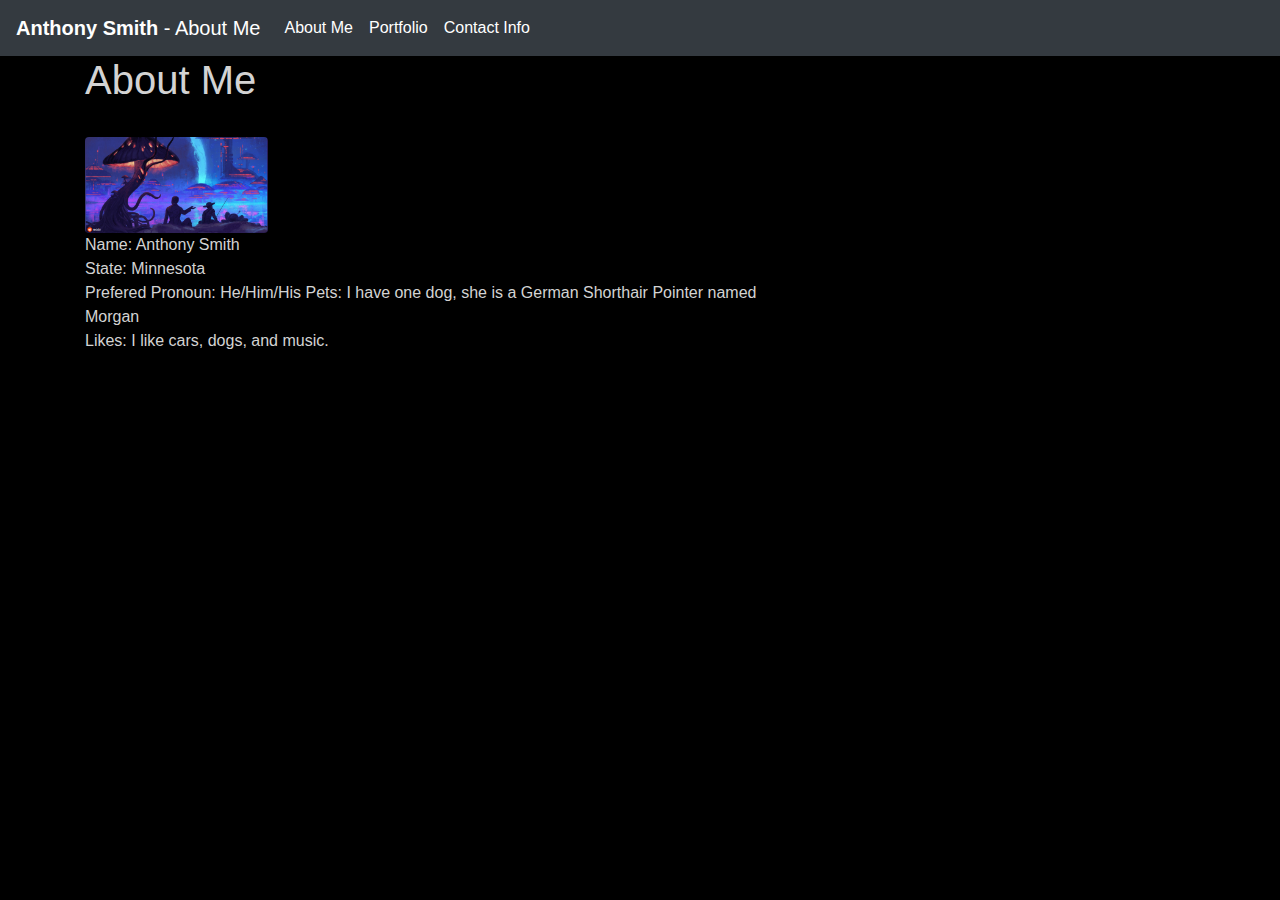
<file: index.html>
<html lang="en">
<head>
    <meta charset="UTF-8">
    <meta name="viewport" content="width=device-width, initial-scale=1.0">
    <title>Anthony Smith</title>
    <link rel="stylesheet" href="./assets/style.css">
    <link rel="stylesheet" href="https://stackpath.bootstrapcdn.com/bootstrap/4.4.1/css/bootstrap.min.css" integrity="sha384-Vkoo8x4CGsO3+Hhxv8T/Q5PaXtkKtu6ug5TOeNV6gBiFeWPGFN9MuhOf23Q9Ifjh" crossorigin="anonymous">
    <link rel="stylesheet" href="./assets/style.css">
</head>
<body>
    
    <nav class="navbar navbar-expand-lg navbar-dark bg-dark">
        <a class="navbar-brand" href="#"><strong>Anthony Smith</strong> - About Me</a>
        <button class="navbar-toggler" type="button" data-toggle="collapse" data-target="#navbarNavAltMarkup" aria-controls="navbarNavAltMarkup" aria-expanded="false" aria-label="Toggle navigation">
          <span class="navbar-toggler-icon"></span>
        </button>
        <div class="collapse navbar-collapse" id="navbarNavAltMarkup">
          <div class="navbar-nav">
            <a class="nav-item nav-link active" href="index.html">About Me 
            <a class="nav-item nav-link active" href="portfolio.html">Portfolio</a>
            <a class="nav-item nav-link active" href="contactInfo.html">Contact Info</a>
          </div>
        </div>
      </nav>
      <main class="container">
        <section class="row">
          <div class="col-md-8">
            <article class="block">
              <h1 class="block-header">About Me</h1>
              <hr />
              <img src="./assets/Images/HeadOfNASAWOUTAlbumName.png" class="w-25 rounded" alt="Infected Mushroom's Head of NASA album art" id="about-image" />
              <p>
                Name: Anthony Smith <br>
                State: Minnesota <br>
                Prefered Pronoun: He/Him/His
                Pets: I have one dog, she is a German Shorthair Pointer named Morgan <br>
                Likes: I like cars, dogs, and music.



              </p>
              
              </p>
            </article>
          </div>
        </section>
      </main>







    <script src="https://code.jquery.com/jquery-3.4.1.slim.min.js" integrity="sha384-J6qa4849blE2+poT4WnyKhv5vZF5SrPo0iEjwBvKU7imGFAV0wwj1yYfoRSJoZ+n" crossorigin="anonymous"></script>
    <script src="https://cdn.jsdelivr.net/npm/popper.js@1.16.0/dist/umd/popper.min.js" integrity="sha384-Q6E9RHvbIyZFJoft+2mJbHaEWldlvI9IOYy5n3zV9zzTtmI3UksdQRVvoxMfooAo" crossorigin="anonymous"></script>
    <script src="https://stackpath.bootstrapcdn.com/bootstrap/4.4.1/js/bootstrap.min.js" integrity="sha384-wfSDF2E50Y2D1uUdj0O3uMBJnjuUD4Ih7YwaYd1iqfktj0Uod8GCExl3Og8ifwB6" crossorigin="anonymous"></script>
</body>
</html>
</file>
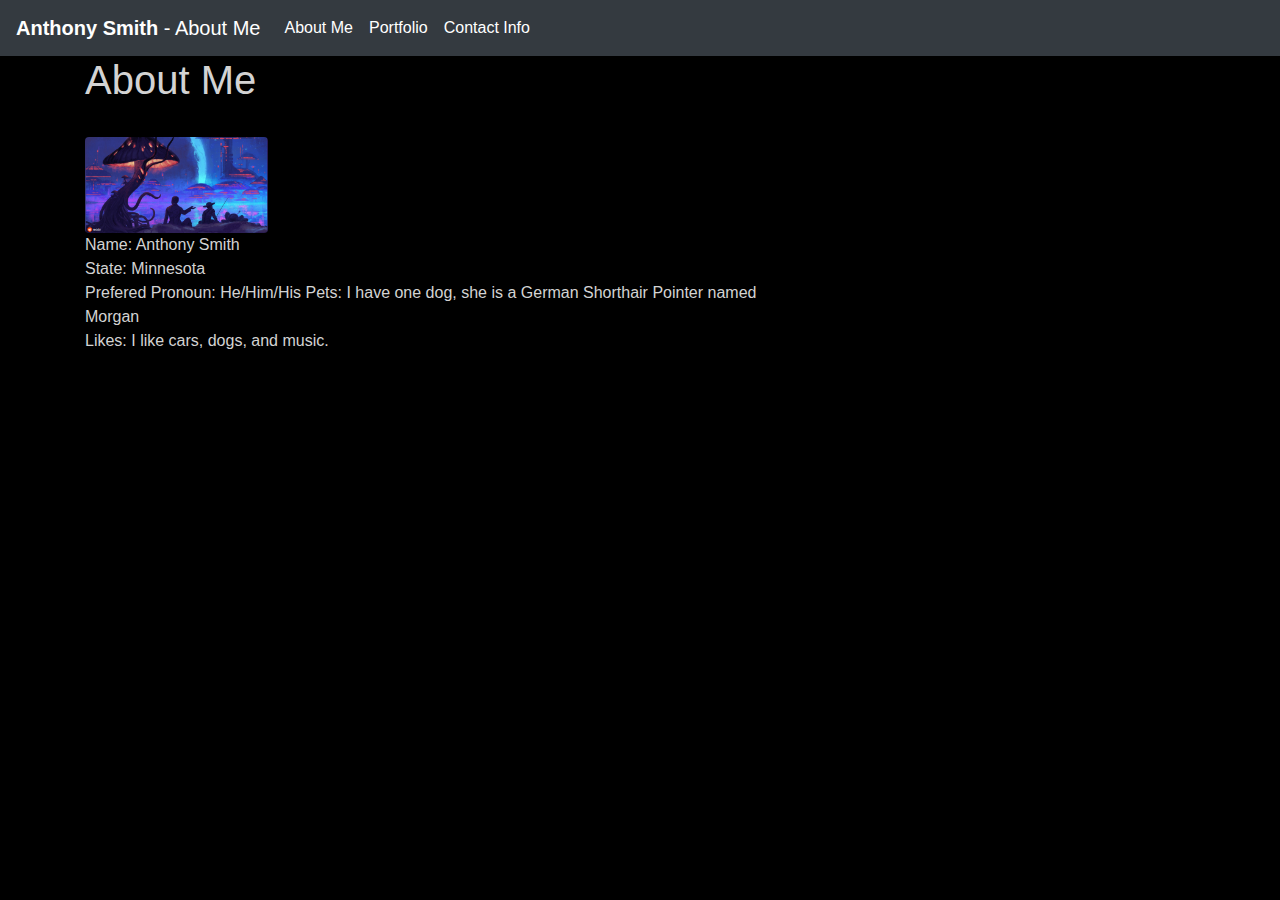
<file: aboutMe.html>
<html lang="en">
<head>
    <meta charset="UTF-8">
    <meta name="viewport" content="width=device-width, initial-scale=1.0">
    <title>Anthony Smith</title>
    <link rel="stylesheet" href="./assets/style.css">
    <link rel="stylesheet" href="https://stackpath.bootstrapcdn.com/bootstrap/4.4.1/css/bootstrap.min.css" integrity="sha384-Vkoo8x4CGsO3+Hhxv8T/Q5PaXtkKtu6ug5TOeNV6gBiFeWPGFN9MuhOf23Q9Ifjh" crossorigin="anonymous">
    <link rel="stylesheet" href="./assets/style.css">
</head>
<body>
    
    <nav class="navbar navbar-expand-lg navbar-dark bg-dark">
        <a class="navbar-brand" href="#"><strong>Anthony Smith</strong> - About Me</a>
        <button class="navbar-toggler" type="button" data-toggle="collapse" data-target="#navbarNavAltMarkup" aria-controls="navbarNavAltMarkup" aria-expanded="false" aria-label="Toggle navigation">
          <span class="navbar-toggler-icon"></span>
        </button>
        <div class="collapse navbar-collapse" id="navbarNavAltMarkup">
          <div class="navbar-nav">
            <a class="nav-item nav-link active" href="aboutMe.html">About Me 
            <a class="nav-item nav-link active" href="portfolio.html">Portfolio</a>
            <a class="nav-item nav-link active" href="contactInfo.html">Contact Info</a>
          </div>
        </div>
      </nav>
      <main class="container">
        <section class="row">
          <div class="col-md-8">
            <article class="block">
              <h1 class="block-header">About Me</h1>
              <hr />
              <img src="./assets/Images/HeadOfNASAWOUTAlbumName.png" class="w-25 rounded" alt="Infected Mushroom's Head of NASA album art" id="about-image" />
              <p>
                Name: Anthony Smith <br>
                State: Minnesota <br>
                Prefered Pronoun: He/Him/His
                Pets: I have one dog, she is a German Shorthair Pointer named Morgan <br>
                Likes: I like cars, dogs, and music.



              </p>
              
              </p>
            </article>
          </div>
        </section>
      </main>







    <script src="https://code.jquery.com/jquery-3.4.1.slim.min.js" integrity="sha384-J6qa4849blE2+poT4WnyKhv5vZF5SrPo0iEjwBvKU7imGFAV0wwj1yYfoRSJoZ+n" crossorigin="anonymous"></script>
    <script src="https://cdn.jsdelivr.net/npm/popper.js@1.16.0/dist/umd/popper.min.js" integrity="sha384-Q6E9RHvbIyZFJoft+2mJbHaEWldlvI9IOYy5n3zV9zzTtmI3UksdQRVvoxMfooAo" crossorigin="anonymous"></script>
    <script src="https://stackpath.bootstrapcdn.com/bootstrap/4.4.1/js/bootstrap.min.js" integrity="sha384-wfSDF2E50Y2D1uUdj0O3uMBJnjuUD4Ih7YwaYd1iqfktj0Uod8GCExl3Og8ifwB6" crossorigin="anonymous"></script>
</body>
</html>
</file>
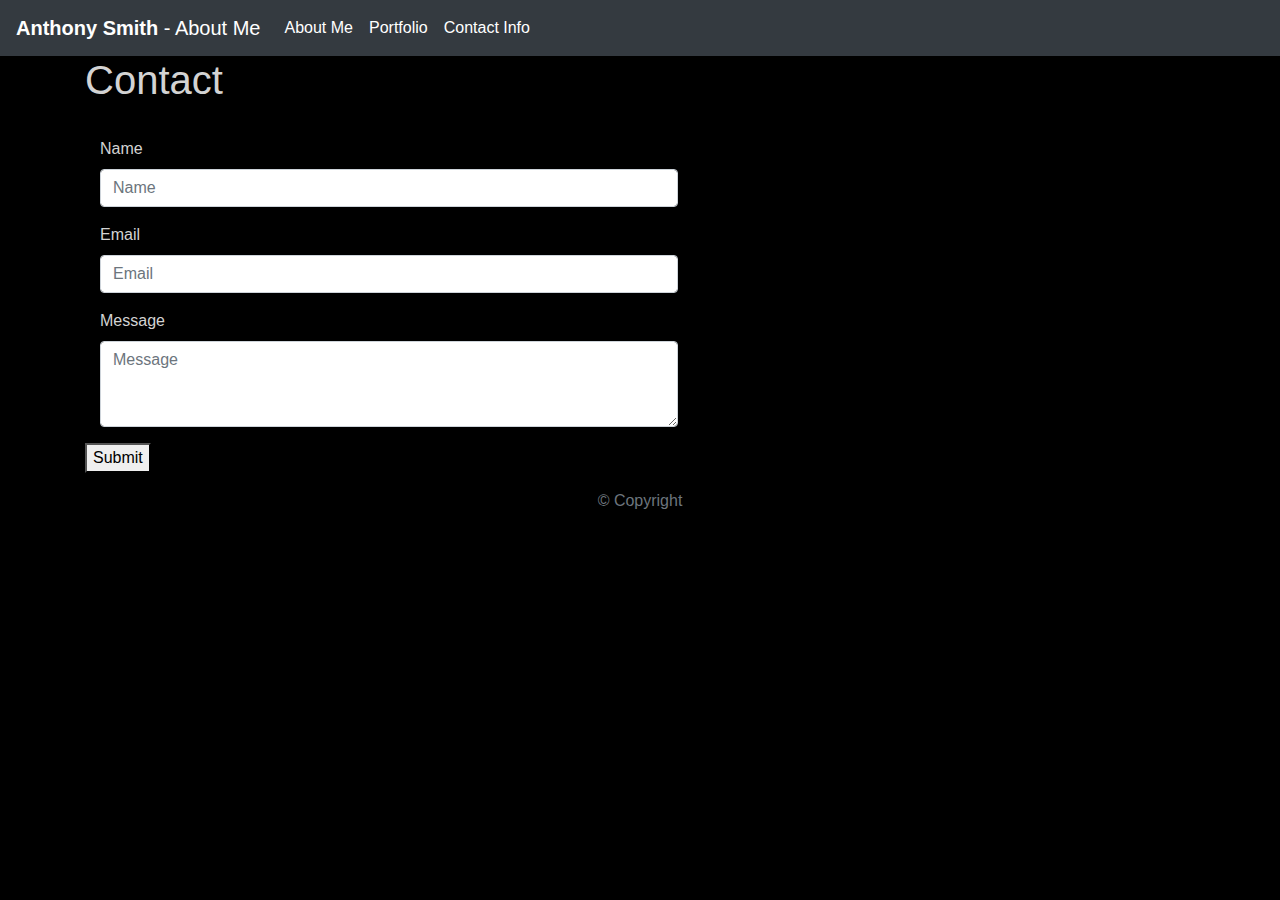
<file: contactInfo.html>
<html lang="en">
<head>
    <meta charset="UTF-8">
    <meta name="viewport" content="width=device-width, initial-scale=1.0">
    <title>Anthony Smith</title>
    <link rel="stylesheet" href="https://stackpath.bootstrapcdn.com/bootstrap/4.4.1/css/bootstrap.min.css" integrity="sha384-Vkoo8x4CGsO3+Hhxv8T/Q5PaXtkKtu6ug5TOeNV6gBiFeWPGFN9MuhOf23Q9Ifjh" crossorigin="anonymous">
    <link rel="stylesheet" href="./assets/style.css">
</head>
<body>

    <nav class="navbar navbar-expand-lg navbar-dark bg-dark">
        <a class="navbar-brand" href="#"><strong>Anthony Smith</strong> - About Me</a>
        <button class="navbar-toggler" type="button" data-toggle="collapse" data-target="#navbarNavAltMarkup" aria-controls="navbarNavAltMarkup" aria-expanded="false" aria-label="Toggle navigation">
          <span class="navbar-toggler-icon"></span>
        </button>
        <div class="collapse navbar-collapse" id="navbarNavAltMarkup">
          <div class="navbar-nav">
            <a class="nav-item nav-link active" href="index.html">About Me 
            <a class="nav-item nav-link active" href="portfolio.html">Portfolio</a>
            <a class="nav-item nav-link active" href="contactInfo.html">Contact Info</a>
          </div>
        </div>
      </nav>

  <!-- Start of container -->
  <main class="container">
    <section class="row">
      <div class="col-md-8">
        <form class="block form-horizontal">
          <h1 class="block-header">Contact</h1>
          <hr />
          <div class="form-group">
            <label for="name" class="col-sm-2 control-label">Name</label>
            <div class="col-sm-10">
              <input type="email" class="form-control" id="name" placeholder="Name">
            </div>
          </div>
          <div class="form-group">
            <label for="email" class="col-sm-2 control-label">Email</label>
            <div class="col-sm-10">
              <input type="password" class="form-control" id="email" placeholder="Email">
            </div>
          </div>
          <div class="form-group">
            <label class="col-sm-2 control-label" for="msg">Message</label>
            <div class="col-sm-10">
              <textarea id="msg" class="form-control" rows="3" placeholder="Message"></textarea>
            </div>
          </div>
          <button class="submit-btn">Submit</button>
        </form>
      </div>
    </section>
  </main>
  <!-- End of container -->

  <!-- Start of footer -->
  <footer class="footer">
    <div class="two-toned-footer-color"></div>
    <p class="text-muted text-muted-footer text-center">
      &copy; Copyright
    </p>
  </footer>
  <!-- End of footer -->

  <!-- jQuery CDN -->
  <script type="text/javascript" src="https://cdnjs.cloudflare.com/ajax/libs/jquery/3.2.1/jquery.min.js"></script>

  <!-- Bootstrap CDN -->
  <script src="https://maxcdn.bootstrapcdn.com/bootstrap/4.0.0/js/bootstrap.min.js"></script></script>

</body>

</html>

</body>
</html>
</file>
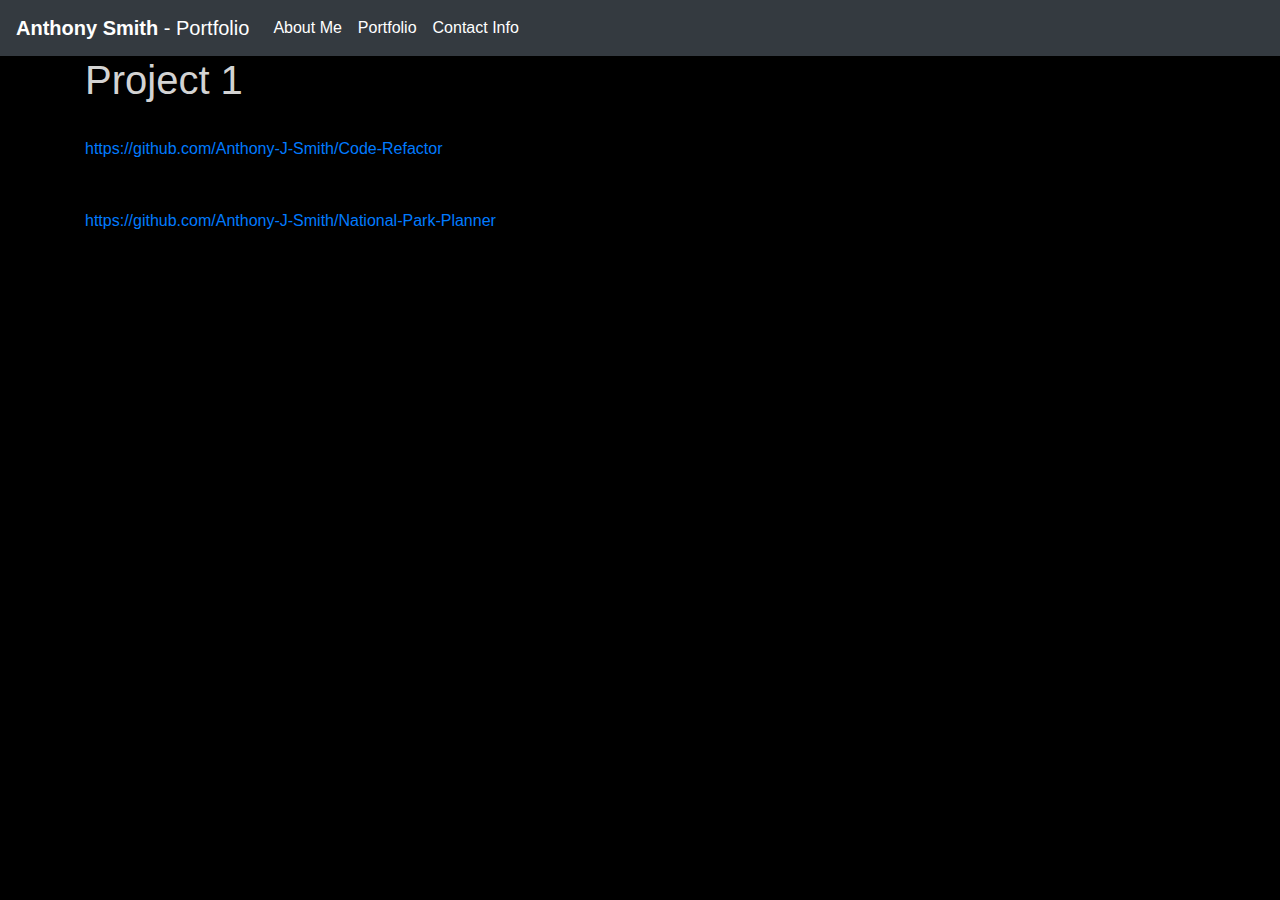
<file: portfolio.html>
<html lang="en">
<head>
      <meta charset="UTF-8">
    <meta name="viewport" content="width=device-width, initial-scale=1.0">
    <title>Anthony Smith</title>
    <link rel="stylesheet" href="./assets/style.css">
    <link rel="stylesheet" href="https://stackpath.bootstrapcdn.com/bootstrap/4.4.1/css/bootstrap.min.css" integrity="sha384-Vkoo8x4CGsO3+Hhxv8T/Q5PaXtkKtu6ug5TOeNV6gBiFeWPGFN9MuhOf23Q9Ifjh" crossorigin="anonymous">
    <link rel="stylesheet" href="./assets/style.css">
</head>
<body>
    
    <nav class="navbar navbar-expand-lg navbar-dark bg-dark">
        <a class="navbar-brand" href="#"><strong>Anthony Smith</strong> - Portfolio</a>
        <button class="navbar-toggler" type="button" data-toggle="collapse" data-target="#navbarNavAltMarkup" aria-controls="navbarNavAltMarkup" aria-expanded="false" aria-label="Toggle navigation">
          <span class="navbar-toggler-icon"></span>
        </button>
        <div class="collapse navbar-collapse" id="navbarNavAltMarkup">
          <div class="navbar-nav">
            <a class="nav-item nav-link active" href="index.html">About Me 
            <a class="nav-item nav-link active" href="portfolio.html">Portfolio</a>
            <a class="nav-item nav-link active" href="contactInfo.html">Contact Info</a>
          </div>
        </div>
      </nav>
      <main class="container">
        <section class="row">
          <div class="col-md-8">
            <article class="block">
              <h1 class="block-header">Project 1</h1>
              <hr />
              
                <a href="https://github.com/Anthony-J-Smith/Code-Refactor" target="_blank">https://github.com/Anthony-J-Smith/Code-Refactor</a>
                <br><br><br>
                <a href="https://github.com/Anthony-J-Smith/National-Park-Planner" target="_blank">https://github.com/Anthony-J-Smith/National-Park-Planner</a>
              </p>
              
              </p>
            </article>
          </div>
        </section>
      </main>







    <script src="https://code.jquery.com/jquery-3.4.1.slim.min.js" integrity="sha384-J6qa4849blE2+poT4WnyKhv5vZF5SrPo0iEjwBvKU7imGFAV0wwj1yYfoRSJoZ+n" crossorigin="anonymous"></script>
    <script src="https://cdn.jsdelivr.net/npm/popper.js@1.16.0/dist/umd/popper.min.js" integrity="sha384-Q6E9RHvbIyZFJoft+2mJbHaEWldlvI9IOYy5n3zV9zzTtmI3UksdQRVvoxMfooAo" crossorigin="anonymous"></script>
    <script src="https://stackpath.bootstrapcdn.com/bootstrap/4.4.1/js/bootstrap.min.js" integrity="sha384-wfSDF2E50Y2D1uUdj0O3uMBJnjuUD4Ih7YwaYd1iqfktj0Uod8GCExl3Og8ifwB6" crossorigin="anonymous"></script>
</body>
</html>
</file>
<file: assets/style.css>
body {
   background-color: black;
   color:lightgrey;
}
</file>
